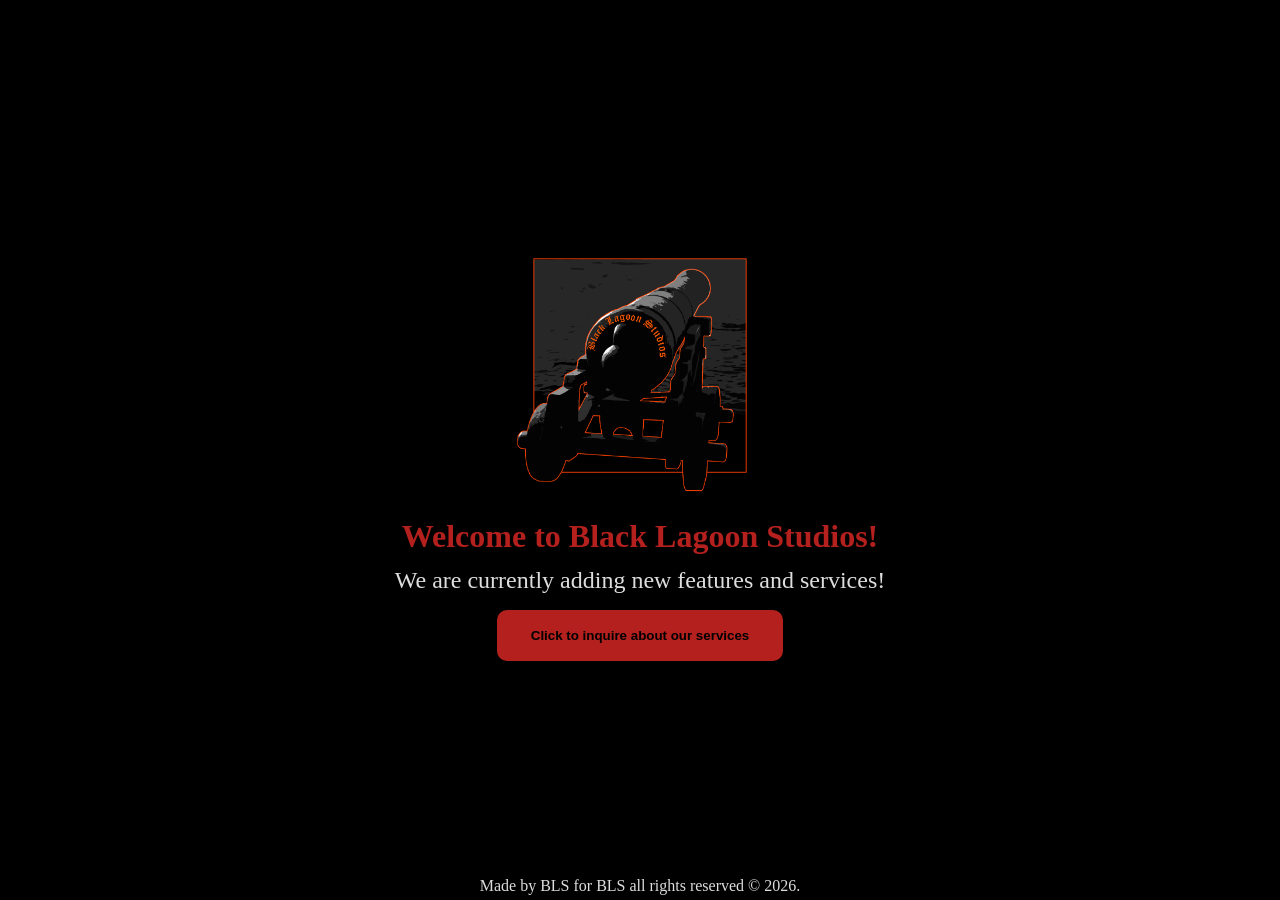
<file: index_v1.html>
<html>
    <head>
        <title>BLS | Home</title>
        <script async="" src="https://tally.so/widgets/embed.js"></script>
        <link rel="stylesheet" type="text/css" href="./styles/styles.css">


        <style>@keyframes _spin_evhv6_1{0%{transform:rotate(0)}to{transform:rotate(360deg)}}@keyframes _wave_evhv6_1{0%{transform:rotate(0)}50%{transform:rotate(20deg)}to{transform:rotate(0)}}@keyframes _heartBeat_evhv6_1{0%{transform:scale(1)}50%{transform:scale(1.08)}to{transform:scale(1)}}@keyframes _flash_evhv6_1{0%,50%,to{opacity:1}25%,75%{opacity:.2}}@keyframes _bounce_evhv6_1{0%,20%,53%,to{transform:translate(0,0)}40%,43%{transform:translateY(-30px)scaleY(1.1)}70%{transform:translateY(-15px)scaleY(1.05)}80%{transform:translate(0,0)scaleY(.95)}90%{transform:translateY(-4px)scaleY(1.02)}}@keyframes _rubberBand_evhv6_1{0%{transform:scale(1)}30%{transform:scale(1.25,.75)}40%{transform:scale(.75,1.25)}50%{transform:scale(1.15,.85)}65%{transform:scale(.95,1.05)}75%{transform:scale(1.05,.95)}to{transform:scale(1)}}@keyframes _headShake_evhv6_1{0%{transform:translate(0)}6.5%{transform:translate(-6px)rotateY(-9deg)}18.5%{transform:translate(5px)rotateY(7deg)}31.5%{transform:translate(-3px)rotateY(-5deg)}43.5%{transform:translate(2px)rotateY(3deg)}50%{transform:translate(0)}}@keyframes _tada_evhv6_1{0%{transform:scale(1)}10%,20%{transform:scale3d(.9,.9,.9)rotate(-3deg)}30%,50%,70%,90%{transform:scale3d(1.1,1.1,1.1)rotate(3deg)}40%,60%,80%{transform:scale3d(1.1,1.1,1.1)rotate(-3deg)}to{transform:scale(1)}}._overlay_evhv6_157{z-index:1000000006;background-color:#0f0f0f99;justify-content:center;align-items:center;display:flex;position:fixed;inset:0}._layoutDefault_evhv6_170{z-index:2147483000;opacity:0;background-color:#0000;border-radius:5px;width:auto;max-width:95vw;height:auto;display:flex;position:fixed;bottom:20px;right:20px;box-shadow:0 0 0 1px #0f0f0f0d,0 3px 6px #0f0f0f1a,0 9px 24px #0f0f0f33}._layoutModal_evhv6_186{z-index:2147483000;opacity:0;background-color:#0000;border-radius:5px;width:700px;max-width:95vw;height:auto;display:flex;position:relative;box-shadow:0 0 0 1px #0f0f0f0d,0 3px 6px #0f0f0f1a,0 9px 24px #0f0f0f33}._popupContainer_evhv6_200{border-radius:5px;width:100%;display:flex;overflow-y:auto}._popupContainer_evhv6_200 iframe{border-radius:5px;max-height:95vh}._loadingIndicator_evhv6_212{z-index:2147483000;color:#444;background-color:#f5f5f5;border-radius:50%;justify-content:center;align-items:center;width:50px;height:50px;display:inline-flex;position:absolute}._loadingIndicatorNoOverlay_evhv6_225{position:fixed;bottom:10px;right:10px}._loadingIndicator_evhv6_212 svg{width:20px;height:20px;animation:1.618s linear infinite _spin_evhv6_1}._emoji_evhv6_237{font-size:42px;line-height:1;display:inline-block;position:absolute;top:-21px;left:-21px}._animate__wave_evhv6_246{animation:1s ease-in-out 20 _wave_evhv6_1}._animate__heart-beat_evhv6_250{animation:1.3s ease-in-out 20 _heartBeat_evhv6_1}._animate__flash_evhv6_254{animation:2.5s 20 _flash_evhv6_1}._animate__bounce_evhv6_258{transform-origin:bottom;animation:1.5s 20 _bounce_evhv6_1}._animate__rubber-band_evhv6_263{animation:1.5s 20 _rubberBand_evhv6_1}._animate__head-shake_evhv6_267{animation:1.5s ease-in-out 20 _headShake_evhv6_1}._animate__tada_evhv6_271{animation:1.5s 20 _tada_evhv6_1}._animate__spin_evhv6_275{animation:1.618s linear 20 _spin_evhv6_1}@media (height<=1000px){._popupContainer_evhv6_200 iframe{max-height:85vh}}@media (width<=576px){._popupContainer_evhv6_200 iframe{max-height:70vh}._layoutDefault_evhv6_170,._layoutModal_evhv6_186{max-width:calc(100% - 40px)}}
/*$vite$:1*/</style>
    </head>
    <body>
        <div id="main-container">
            <img src="./images/logos/BLS_logo_large.jpg" alt="BLS_logo_large">
            <h1>Welcome to Black Lagoon Studios!</h1>
        </div>
        <div class="info-container">
            <h2>We are currently adding new features and services!</h2>
            <button class="inquiry" data-tally-open="81875P" data-tally-layout="modal" data-tally-width="730" data-tally-emoji-animation="none">Click to inquire about our services</button>
        </div>

        <footer class="footer">
            Made by BLS for BLS all rights reserved © 2026.
        </footer>
    </body>
</html>
</file>
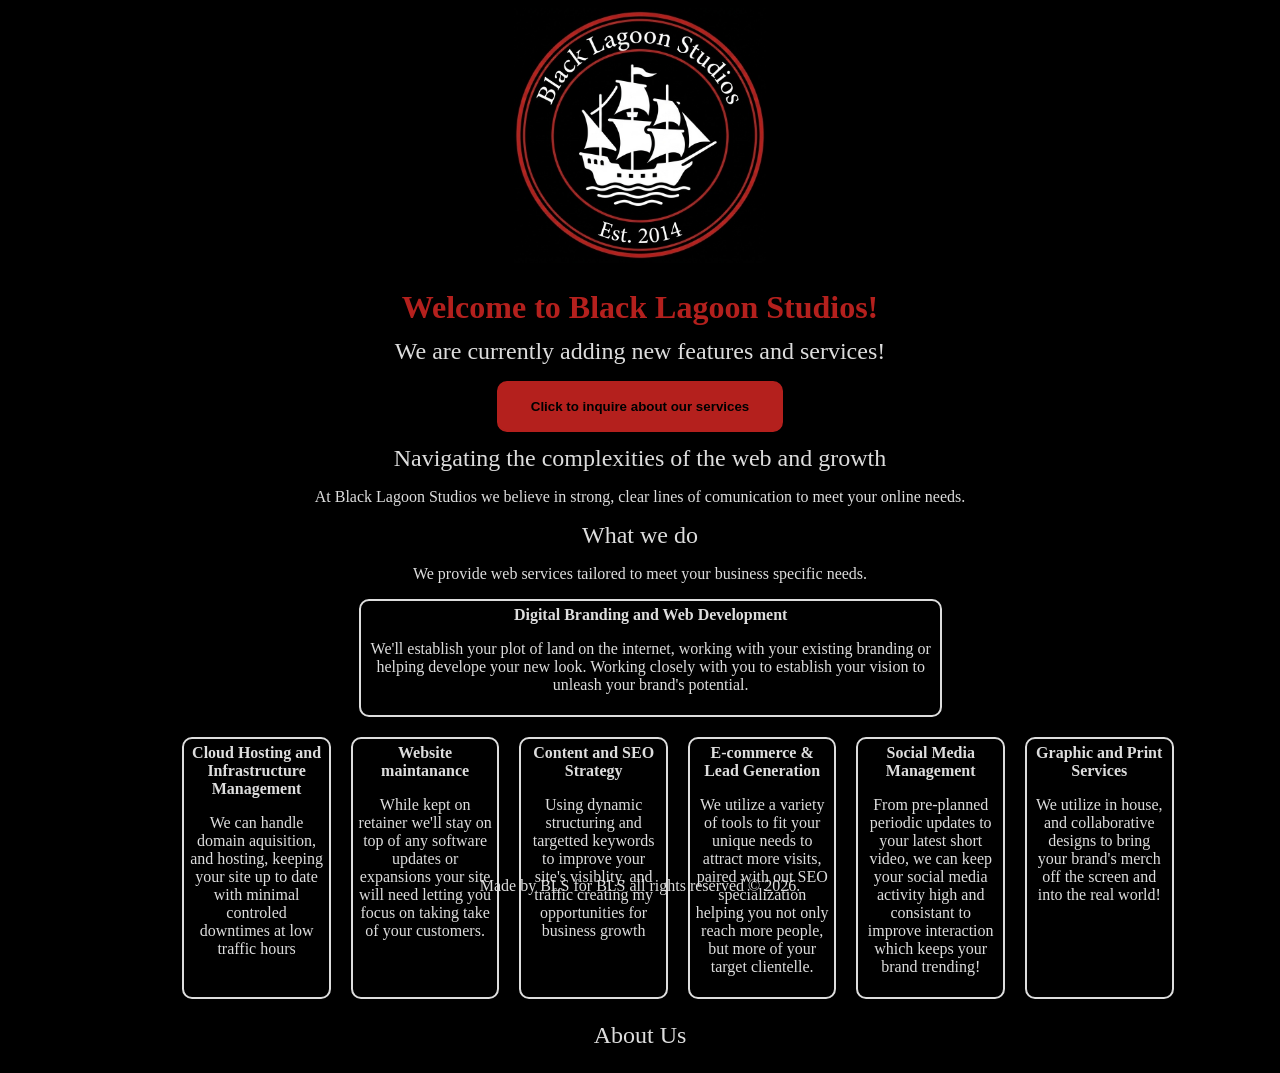
<file: index_v2.html>
<html>
<head>
<title>BLS | Home</title>
<script async src="https://tally.so/widgets/embed.js"></script>
<link rel="stylesheet" type="text/css" href="./styles/styles.css">
<head>

<body>
<div id="main-container">
<img src="./images/logos/BLS_ship.jpg" alt="BLS_logo_ship" />
    <h1>Welcome to Black Lagoon Studios!</h1>
</div>
<div class="info-container">
    <h2>We are currently adding new features and services!</h2>
    <button class="inquiry" data-tally-open="81875P" data-tally-layout="modal" data-tally-width="730" data-tally-emoji-animation="none">Click to inquire about our services</button>
<section class="info" id="bls">
    <h2>Navigating the complexities of the web and growth</h2>
    <p>At Black Lagoon Studios we believe in strong, clear lines of comunication to meet your online needs.</p>
</section>
<section class="info" id="what-we-do">
    <h2>What we do</h2>
    <p>We provide web services tailored to meet your business specific needs.</p>
    <div id="services">
        <div class="card card-one"><span>Digital Branding and Web Development</span>
        <p>We'll establish your plot of land on the internet, working with your existing branding or helping develope your new look. Working closely with you to establish your vision to unleash your brand's potential.</p>
        </div>
        <div class="container">
        <div class="card"><span>Cloud Hosting and Infrastructure Management</span>
        <p>We can handle domain aquisition, and hosting, keeping your site up to date with minimal controled downtimes at low traffic hours</p>
        </div>
        <div class="card"><span>Website maintanance</span>
        <p>While kept on retainer we'll stay on top of any software updates or expansions your site will need letting you focus on taking take of your customers.</p>
        </div>
        <div class="card"><span>Content and SEO Strategy</span>
        <p>Using dynamic structuring and targetted keywords to improve your site's visiblity, and traffic creating my opportunities for business growth</p>
        </div>
        <div class="card"><span>E-commerce & Lead Generation</span>
        <p>We utilize a variety of tools to fit your unique needs to attract more visits, paired with out SEO specialization helping you not only reach more people, but more of your target clientelle.</p>
        </div>
        <div class="card"><span>Social Media Management</span>
        <p>From pre-planned periodic updates to your latest short video, we can keep your social media activity high and consistant to improve interaction which keeps your brand trending!</p>
        </div>
        <div class="card"><span>Graphic and Print Services</span>
        <p>We utilize in house, and collaborative designs to bring your brand's merch off the screen and into the real world!</p>
        </div>
        </div>
       
    </div>

</section>
<section class="info" id="about-us">
   <h2>About Us</h2>
   <p></p>
</section>

</div>
</body>
<footer class="footer">
    Made by BLS for BLS all rights reserved &copy; 2026.
</footer>

</html>
</file>
<file: styles/styles.css>
body {
	background: #000;
	text-align: center;
	align-content: center;
}

#main-container img {
	padding: 0;
	height: auto;
	margin: 0 auto;
	text-align: center;
	align-content: center;
}

@media (max-width:359px) {
    #main-container img {
        width: 80%;
		max-width: 300px;
	}
}
@media (min-width:360px) and (max-width:575px) {
	#main-container img {
		max-width: 500px;
		width: 60%;
	}
}
@media (min-width:576px) and (max-width:767px) {
	#main-container img {
		max-width: 450px;
		width: 50%;
	}
}
@media (min-width:768px) and (max-width:1000px) {
	#main-container img {
		max-width: 450px;
		width: 40%;
	}
}
@media (min-width:1001px) and (max-width:1200px) {
	#main-container img {
		max-width: 450px;
		width: 30%;
	}
}
@media (min-width:1200px) {
	#main-container img {
		max-width: 450px;
		width: 20%;
	}
}


h1 {
   color: #b4201d;
   margin: 2% auto 0 auto;
}
h2 {
	color:#ddd;
	margin: 1% auto 1rem auto;
	font-weight: 400;
}

p {
	color: #ddd;
}


.container {
	display: flex;
	flex-direction: row;
	align-content: center;
	justify-content: center;
	max-width: 80%;
	position: relative;
	left: 13%;
	}

.card-one {
	position: relative;
	left: 27%;
}


.card {
	width: 45%;
	margin: 10px;
	padding: 5px;
	border: 2px solid #ddd;
	border-radius: 10px;
	}

span {
	color: #ddd;	
	font-weight: Bold;
}

button {
  appearance: none;
  background-color: #b4201d;
  border: 2px solid #b4201d;
  color: #000;
  font-weight: bold;
  border-radius: 10px;
  padding: 1rem 2rem;
  margin: 0;
  transition: background 0.3s;
}
button:hover {
  background-color: #b4201d;
  color: #ddd;
  transform: scale(1.05);
}

button:active {
  transform: scale(0.95);
}

.footer {
	width: 100%;
	position: fixed;
	bottom: 5px;
	left: 50%;
	transform: translateX(-50%);
	color: #ddd;
}
</file>
